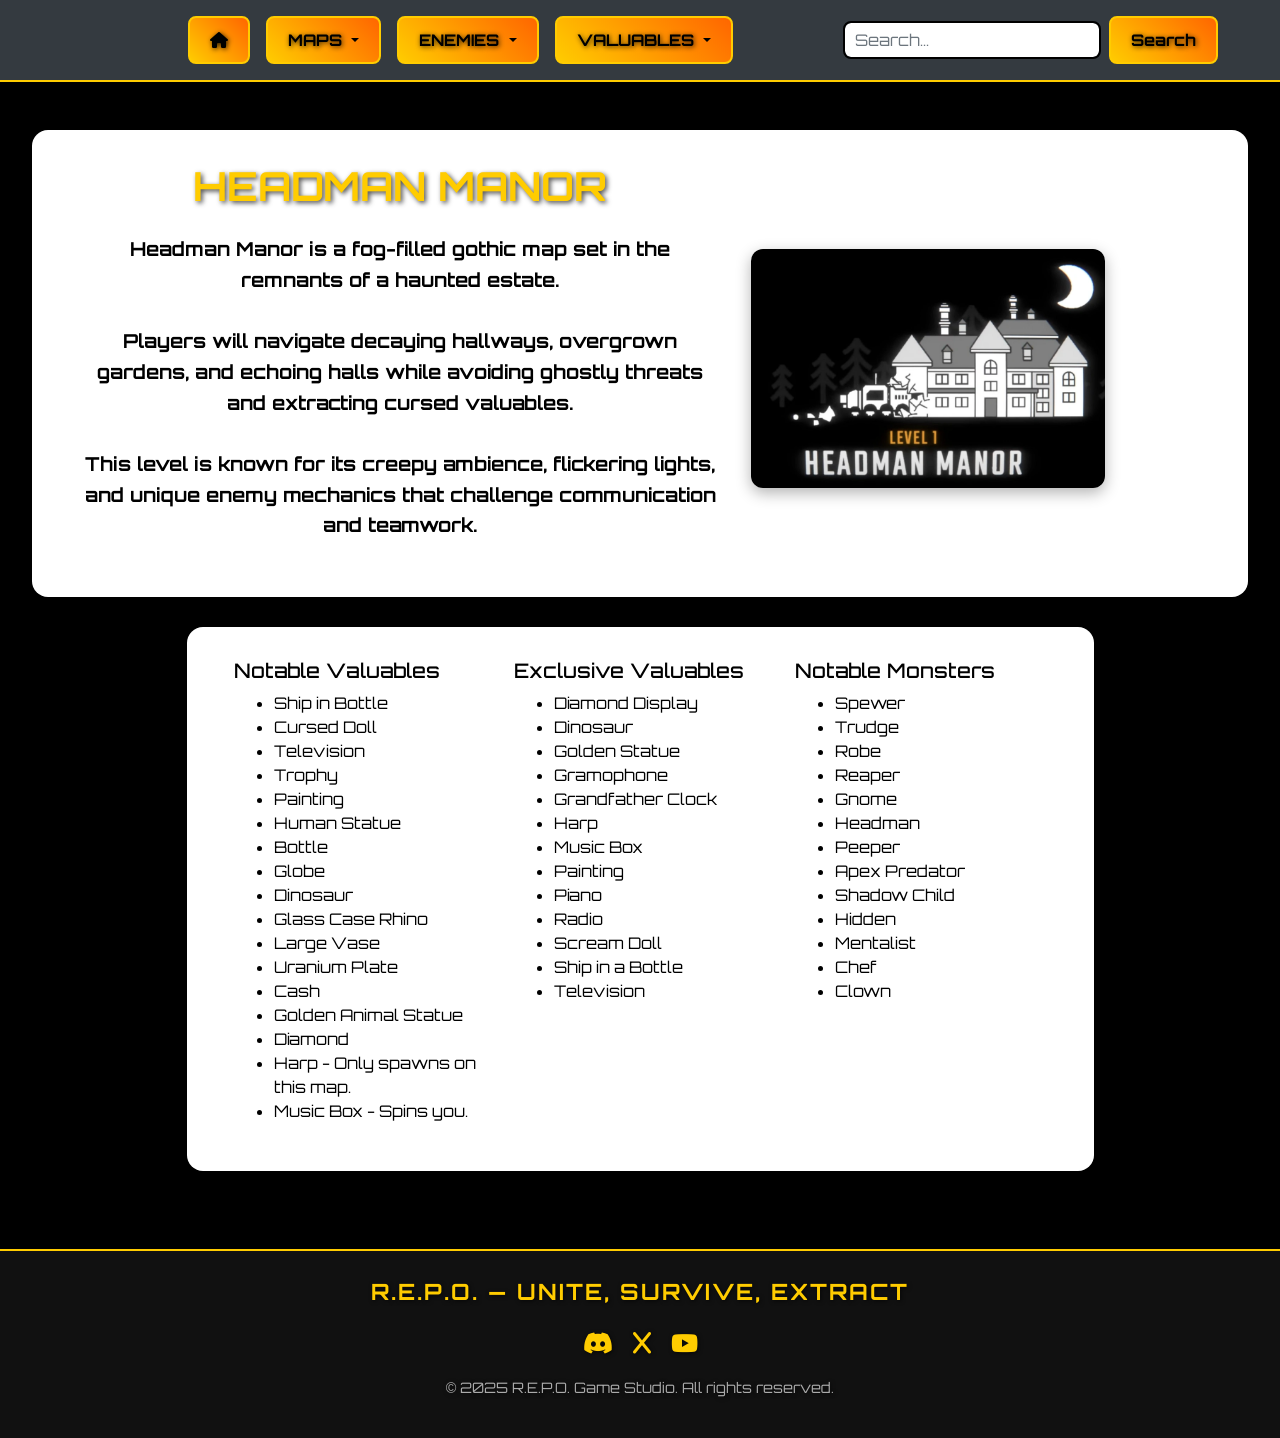
<file: headman_manor.html>
<!DOCTYPE html>
<html lang="en">
  <head>
    <meta charset="UTF-8" />
    <meta name="viewport" content="width=device-width, initial-scale=1.0" />
    <title>Headman Manor - REPO</title>

    <!-- Bootstrap CSS -->
    <link
      rel="stylesheet"
      href="https://cdn.jsdelivr.net/npm/bootstrap@4.6.2/dist/css/bootstrap.min.css"
      crossorigin="anonymous"
    />
    <link rel="stylesheet" href="styles.css" />

    <!-- Orbitron Font -->
    <link
      href="https://fonts.googleapis.com/css2?family=Orbitron:wght@400;700&display=swap"
      rel="stylesheet"
    />

    <!-- Font Awesome -->
    <link
      href="https://cdnjs.cloudflare.com/ajax/libs/font-awesome/6.5.0/css/all.min.css"
      rel="stylesheet"
    />
  </head>
  <body>
    <!-- Navigation Bar -->
    <nav class="navbar navbar-expand-lg navbar-dark bg-dark">
      <div class="container d-flex justify-content-between">
        <a class="navbar-brand" href="#"></a>
        <div class="d-flex">
          <a href="index.html" class="btn btn-repo mr-3" title="Home">
            <i class="fas fa-house"></i>
          </a>
          <div class="dropdown mr-3">
            <button
              class="btn btn-repo dropdown-toggle"
              type="button"
              id="mapsDropdown"
              data-toggle="dropdown"
              aria-haspopup="true"
              aria-expanded="false"
            >
              MAPS
            </button>
            <div class="dropdown-menu" aria-labelledby="mapsDropdown">
              <a class="dropdown-item" href="ServiceStation.html"
                >Service Station</a
              >
              <a class="dropdown-item" href="headman_manor.html"
                >Headman Manor</a
              >
              <a class="dropdown-item" href="mcjannek_station.html"
                >McJannek Station</a
              >
              <a class="dropdown-item" href="swiftbroom_academy.html"
                >Swiftbroom Academy</a
              >
              <a class="dropdown-item" href="disposal_arena.html"
                >Disposal Arena</a
              >
            </div>
          </div>

          <div class="dropdown mr-3">
            <button
              class="btn btn-repo dropdown-toggle"
              type="button"
              id="enemiesDropdown"
              data-toggle="dropdown"
              aria-haspopup="true"
              aria-expanded="false"
            >
              ENEMIES
            </button>
            <div class="dropdown-menu" aria-labelledby="enemiesDropdown">
              <a class="dropdown-item" href="enemieslvl1.html">Level 1</a>
              <a class="dropdown-item" href="enemieslvl2.html">Level 2</a>
              <a class="dropdown-item" href="enemieslvl3.html">Level 3</a>
            </div>
          </div>

          <div class="dropdown">
            <button
              class="btn btn-repo dropdown-toggle"
              type="button"
              id="valuablesDropdown"
              data-toggle="dropdown"
              aria-haspopup="true"
              aria-expanded="false"
            >
              VALUABLES
            </button>
            <div class="dropdown-menu" aria-labelledby="valuablesDropdown">
              <a class="dropdown-item" href="#">Cheap</a>
              <a class="dropdown-item" href="#">Medium</a>
              <a class="dropdown-item" href="#">High</a>
              <a class="dropdown-item" href="#">Expensive</a>
            </div>
          </div>
        </div>

        <!-- Search -->
        <form class="form-inline">
          <input
            class="form-control mr-sm-2 search-bar"
            type="search"
            placeholder="Search..."
            aria-label="Search"
          />
          <button class="btn btn-repo" type="submit">Search</button>
        </form>
      </div>
    </nav>

    <!-- Headman Manor Content -->
    <div class="container main-content">
      <div class="row content-box text-box align-items-center">
        <!-- TEXT SECTION -->
        <div class="col-md-7">
          <h2>HEADMAN MANOR</h2>
          <p class="headman-description">
            Headman Manor is a fog-filled gothic map set in the remnants of a
            haunted estate.
            <br /><br />
            Players will navigate decaying hallways, overgrown gardens, and
            echoing halls while avoiding ghostly threats and extracting cursed
            valuables.
            <br /><br />
            This level is known for its creepy ambience, flickering lights, and
            unique enemy mechanics that challenge communication and teamwork.
          </p>
        </div>

        <!-- IMAGE SECTION -->
        <div class="col-md-4">
          <img
            src="slike/Maps/headman_manor/Headman_Manor.jpg"
            alt="Service Station Overview"
            class="img-fluid map-image"
            data-toggle="modal"
            data-target="#imageModal"
          />
        </div>
      </div>

      <!-- VALUABLES & MONSTERS -->
      <div class="row content-box">
        <div class="col-md-4">
          <h5>Notable Valuables</h5>
          <ul>
            <li>Ship in Bottle</li>
            <li>Cursed Doll</li>
            <li>Television</li>
            <li>Trophy</li>
            <li>Painting</li>
            <li>Human Statue</li>
            <li>Bottle</li>
            <li>Globe</li>
            <li>Dinosaur</li>
            <li>Glass Case Rhino</li>
            <li>Large Vase</li>
            <li>Uranium Plate</li>
            <li>Cash</li>
            <li>Golden Animal Statue</li>
            <li>Diamond</li>
            <li>Harp - Only spawns on this map.</li>
            <li>Music Box - Spins you.</li>
          </ul>
        </div>
        <div class="col-md-4">
          <h5>Exclusive Valuables</h5>
          <ul>
            <li>Diamond Display</li>
            <li>Dinosaur</li>
            <li>Golden Statue</li>
            <li>Gramophone</li>
            <li>Grandfather Clock</li>
            <li>Harp</li>
            <li>Music Box</li>
            <li>Painting</li>
            <li>Piano</li>
            <li>Radio</li>
            <li>Scream Doll</li>
            <li>Ship in a Bottle</li>
            <li>Television</li>
          </ul>
        </div>
        <div class="col-md-4">
          <h5>Notable Monsters</h5>
          <ul>
            <li>Spewer</li>
            <li>Trudge</li>
            <li>Robe</li>
            <li>Reaper</li>
            <li>Gnome</li>
            <li>Headman</li>
            <li>Peeper</li>
            <li>Apex Predator</li>
            <li>Shadow Child</li>
            <li>Hidden</li>
            <li>Mentalist</li>
            <li>Chef</li>
            <li>Clown</li>
          </ul>
        </div>
      </div>
    </div>

    <!-- IMAGE MODAL -->
    <div
      class="modal fade"
      id="imageModal"
      tabindex="-1"
      role="dialog"
      aria-labelledby="imageModalLabel"
      aria-hidden="true"
    >
      <div class="modal-dialog modal-lg modal-dialog-centered" role="document">
        <div class="modal-content">
          <div class="modal-body">
            <img
              src="slike/Maps/headman_manor/Headman_Manor.jpg"
              alt="Service Station Overview Large"
              class="img-fluid"
            />
          </div>
        </div>
      </div>
    </div>

    <!-- FOOTER -->
    <footer class="footer mt-5 py-4">
      <div class="container text-center">
        <p class="footer-title">R.E.P.O. — UNITE, SURVIVE, EXTRACT</p>
        <div class="social-icons my-3">
          <a href="#" class="social-link"><i class="fab fa-discord"></i></a>
          <a href="#" class="social-link"><i class="fab fa-x"></i></a>
          <a href="#" class="social-link"><i class="fab fa-youtube"></i></a>
        </div>
        <p class="footer-text">
          &copy; 2025 R.E.P.O. Game Studio. All rights reserved.
        </p>
      </div>
    </footer>

    <!-- Bootstrap Scripts -->
    <script src="https://cdn.jsdelivr.net/npm/jquery@3.6.0/dist/jquery.min.js"></script>
    <script src="https://cdn.jsdelivr.net/npm/bootstrap@4.6.2/dist/js/bootstrap.bundle.min.js"></script>
  </body>
</html>
</file>
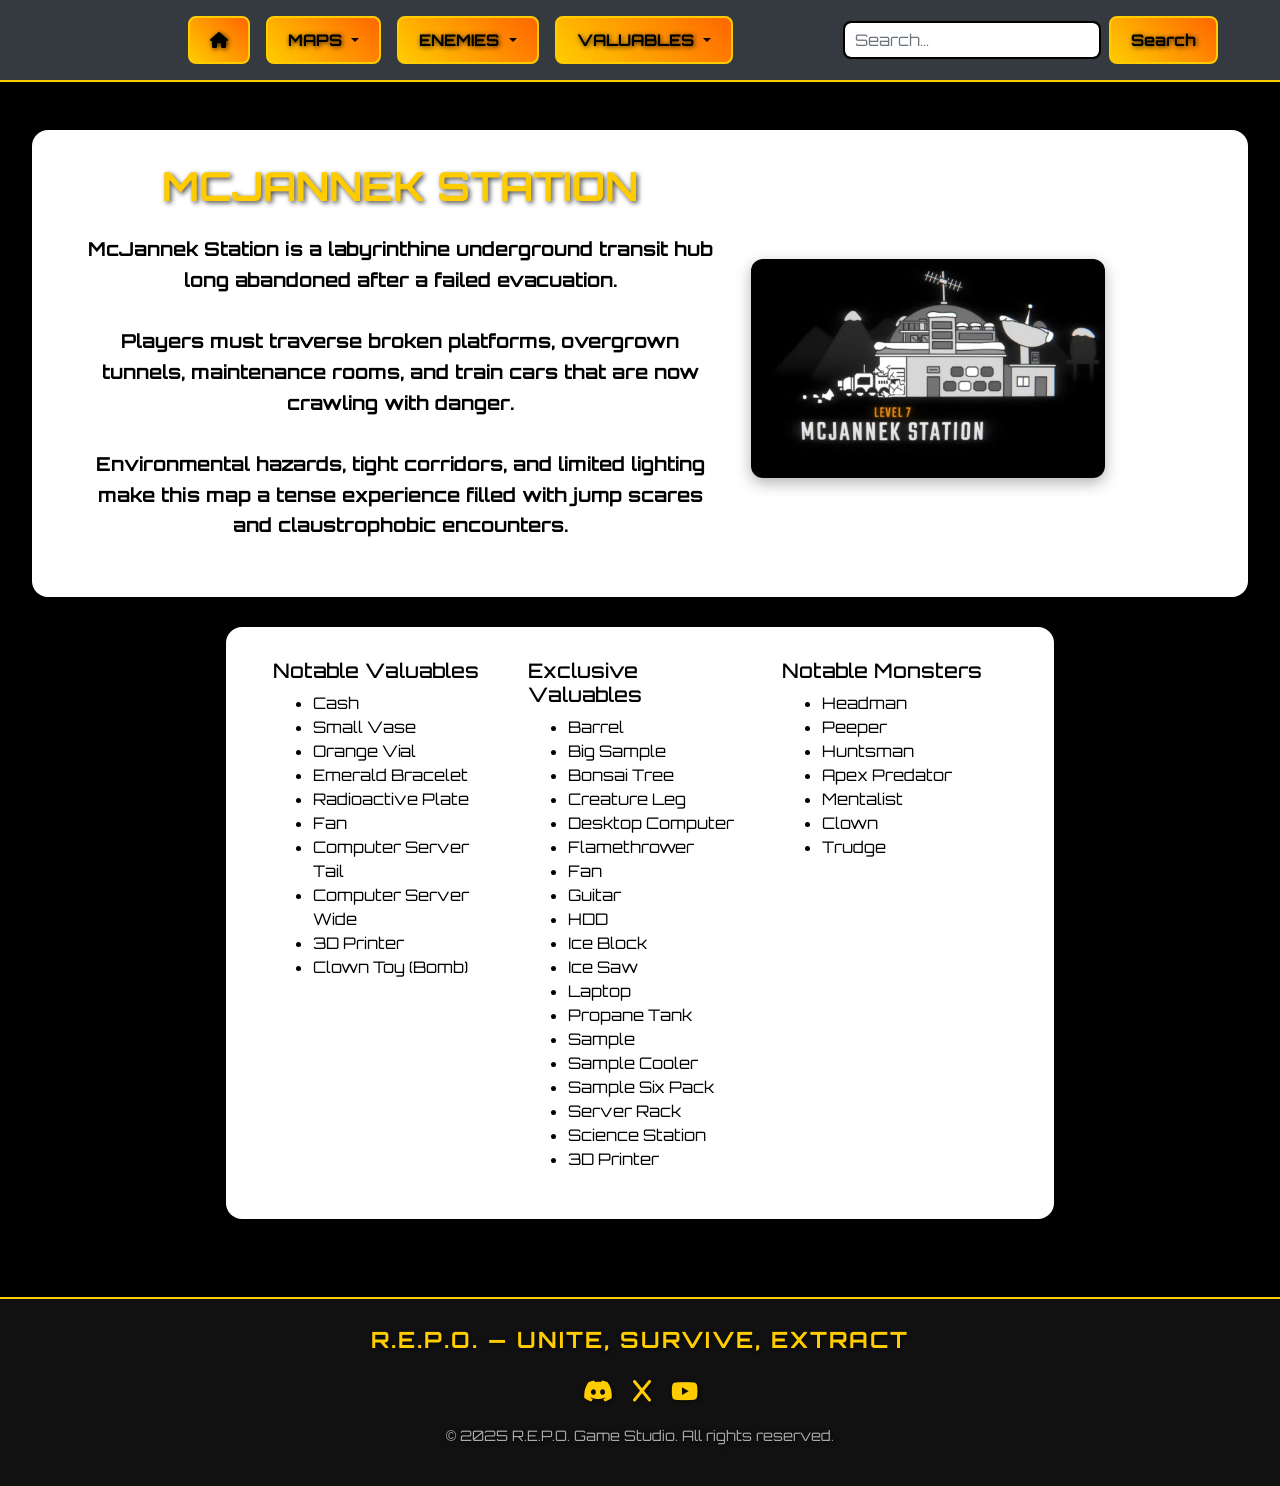
<file: mcjannek_station.html>
<!DOCTYPE html>
<html lang="en">
  <head>
    <meta charset="UTF-8" />
    <meta name="viewport" content="width=device-width, initial-scale=1.0" />
    <title>McJannek Station - REPO</title>

    <!-- Bootstrap CSS -->
    <link
      rel="stylesheet"
      href="https://cdn.jsdelivr.net/npm/bootstrap@4.6.2/dist/css/bootstrap.min.css"
      crossorigin="anonymous"
    />
    <link rel="stylesheet" href="styles.css" />

    <!-- Orbitron Font -->
    <link
      href="https://fonts.googleapis.com/css2?family=Orbitron:wght@400;700&display=swap"
      rel="stylesheet"
    />

    <!-- Font Awesome -->
    <link
      href="https://cdnjs.cloudflare.com/ajax/libs/font-awesome/6.5.0/css/all.min.css"
      rel="stylesheet"
    />
  </head>
  <body>
    <!-- Navigation Bar -->
    <nav class="navbar navbar-expand-lg navbar-dark bg-dark">
      <div class="container d-flex justify-content-between">
        <a class="navbar-brand" href="#"></a>
        <div class="d-flex">
          <a href="index.html" class="btn btn-repo mr-3" title="Home">
            <i class="fas fa-house"></i>
          </a>
          <div class="dropdown mr-3">
            <button
              class="btn btn-repo dropdown-toggle"
              type="button"
              id="mapsDropdown"
              data-toggle="dropdown"
              aria-haspopup="true"
              aria-expanded="false"
            >
              MAPS
            </button>
            <div class="dropdown-menu" aria-labelledby="mapsDropdown">
              <a class="dropdown-item" href="ServiceStation.html"
                >Service Station</a
              >
              <a class="dropdown-item" href="headman_manor.html"
                >Headman Manor</a
              >
              <a class="dropdown-item" href="mcjannek_station.html"
                >McJannek Station</a
              >
              <a class="dropdown-item" href="swiftbroom_academy.html"
                >Swiftbroom Academy</a
              >
              <a class="dropdown-item" href="disposal_arena.html"
                >Disposal Arena</a
              >
            </div>
          </div>

          <div class="dropdown mr-3">
            <button
              class="btn btn-repo dropdown-toggle"
              type="button"
              id="enemiesDropdown"
              data-toggle="dropdown"
              aria-haspopup="true"
              aria-expanded="false"
            >
              ENEMIES
            </button>
            <div class="dropdown-menu" aria-labelledby="enemiesDropdown">
              <a class="dropdown-item" href="enemieslvl1.html">Level 1</a>
              <a class="dropdown-item" href="enemieslvl2.html">Level 2</a>
              <a class="dropdown-item" href="enemieslvl3.html">Level 3</a>
            </div>
          </div>

          <div class="dropdown">
            <button
              class="btn btn-repo dropdown-toggle"
              type="button"
              id="valuablesDropdown"
              data-toggle="dropdown"
              aria-haspopup="true"
              aria-expanded="false"
            >
              VALUABLES
            </button>
            <div class="dropdown-menu" aria-labelledby="valuablesDropdown">
              <a class="dropdown-item" href="#">Cheap</a>
              <a class="dropdown-item" href="#">Medium</a>
              <a class="dropdown-item" href="#">High</a>
              <a class="dropdown-item" href="#">Expensive</a>
            </div>
          </div>
        </div>

        <!-- Search -->
        <form class="form-inline">
          <input
            class="form-control mr-sm-2 search-bar"
            type="search"
            placeholder="Search..."
            aria-label="Search"
          />
          <button class="btn btn-repo" type="submit">Search</button>
        </form>
      </div>
    </nav>

    <!-- McJannek Station Content -->
    <div class="container main-content">
      <div class="row content-box text-box align-items-center">
        <!-- TEXT SECTION -->
        <div class="col-md-7">
          <h2>MCJANNEK STATION</h2>
          <p class="mcjannek-description">
            McJannek Station is a labyrinthine underground transit hub long
            abandoned after a failed evacuation.
            <br /><br />
            Players must traverse broken platforms, overgrown tunnels,
            maintenance rooms, and train cars that are now crawling with danger.
            <br /><br />
            Environmental hazards, tight corridors, and limited lighting make
            this map a tense experience filled with jump scares and
            claustrophobic encounters.
          </p>
        </div>

        <!-- IMAGE SECTION -->
        <div class="col-md-4">
          <img
            src="slike/Maps/mcjannek_station/Mcjannek.jpg"
            alt="McJannek Station Overview"
            class="img-fluid map-image"
            data-toggle="modal"
            data-target="#imageModal"
          />
        </div>
      </div>

      <!-- VALUABLES & MONSTERS -->
      <div class="row content-box">
        <div class="col-md-4">
          <h5>Notable Valuables</h5>
          <ul>
            <li>Cash</li>
            <li>Small Vase</li>
            <li>Orange Vial</li>
            <li>Emerald Bracelet</li>
            <li>Radioactive Plate</li>
            <li>Fan</li>
            <li>Computer Server Tail</li>
            <li>Computer Server Wide</li>
            <li>3D Printer</li>
            <li>Clown Toy (Bomb)</li>
          </ul>
        </div>
        <div class="col-md-4">
          <h5>Exclusive Valuables</h5>
          <ul>
            <li>Barrel</li>
            <li>Big Sample</li>
            <li>Bonsai Tree</li>
            <li>Creature Leg</li>
            <li>Desktop Computer</li>
            <li>Flamethrower</li>
            <li>Fan</li>
            <li>Guitar</li>
            <li>HDD</li>
            <li>Ice Block</li>
            <li>Ice Saw</li>
            <li>Laptop</li>
            <li>Propane Tank</li>
            <li>Sample</li>
            <li>Sample Cooler</li>
            <li>Sample Six Pack</li>
            <li>Server Rack</li>
            <li>Science Station</li>
            <li>3D Printer</li>
          </ul>
        </div>
        <div class="col-md-4">
          <h5>Notable Monsters</h5>
          <ul>
            <li>Headman</li>
            <li>Peeper</li>
            <li>Huntsman</li>
            <li>Apex Predator</li>
            <li>Mentalist</li>
            <li>Clown</li>
            <li>Trudge</li>
          </ul>
        </div>
      </div>
    </div>

    <!-- IMAGE MODAL -->
    <div
      class="modal fade"
      id="imageModal"
      tabindex="-1"
      role="dialog"
      aria-labelledby="imageModalLabel"
      aria-hidden="true"
    >
      <div class="modal-dialog modal-lg modal-dialog-centered" role="document">
        <div class="modal-content">
          <div class="modal-body">
            <img
              src="slike/Maps/mcjannek_station/Mcjannek.jpg"
              alt="McJannek Station Large"
              class="img-fluid"
            />
          </div>
        </div>
      </div>
    </div>

    <!-- FOOTER -->
    <footer class="footer mt-5 py-4">
      <div class="container text-center">
        <p class="footer-title">R.E.P.O. — UNITE, SURVIVE, EXTRACT</p>
        <div class="social-icons my-3">
          <a href="#" class="social-link"><i class="fab fa-discord"></i></a>
          <a href="#" class="social-link"><i class="fab fa-x"></i></a>
          <a href="#" class="social-link"><i class="fab fa-youtube"></i></a>
        </div>
        <p class="footer-text">
          &copy; 2025 R.E.P.O. Game Studio. All rights reserved.
        </p>
      </div>
    </footer>

    <!-- Bootstrap Scripts -->
    <script src="https://cdn.jsdelivr.net/npm/jquery@3.6.0/dist/jquery.min.js"></script>
    <script src="https://cdn.jsdelivr.net/npm/bootstrap@4.6.2/dist/js/bootstrap.bundle.min.js"></script>
  </body>
</html>
</file>
<file: styles.css>
body {
  background-color: #000;
  color: #fff;
  font-family: "Orbitron", sans-serif;
  overflow-x: hidden;
}

.navbar {
  padding: 1rem;
  border-bottom: 2px solid #ffcc00;
}

.navbar .container {
  width: 95%;
  max-width: 1300px;
}

.btn-repo {
  background: linear-gradient(45deg, #ffcc00, #ff6600);
  color: #000;
  font-weight: bold;
  border: 2px solid #ffcc00;
  border-radius: 8px;
  text-shadow: 1px 1px 5px rgba(0, 0, 0, 0.8);
  transition: all 0.3s ease-in-out;
  padding: 10px 20px;
}

.btn-repo:hover {
  background: linear-gradient(45deg, #ff6600, #ffcc00);
  color: #fff;
  box-shadow: 0px 0px 10px #ffcc00;
  transform: scale(1.05);
}

.dropdown-menu {
  background-color: #111;
  border: 2px solid #ffcc00;
  box-shadow: 0px 0px 10px rgba(255, 204, 0, 0.8);
}

.main-content {
  display: flex;
  justify-content: center;
  align-items: center;
  margin-top: 3rem;
  width: 95%;
  max-width: 1300px;
  flex-direction: column;
}

.content-wrapper {
  display: flex;
  flex-wrap: wrap;
  gap: 20px;
  margin-bottom: 30px;
}

.content-box {
  background-color: #fff;
  color: #000;
  border-radius: 16px;
  box-shadow: 0 4px 12px rgba(0, 0, 0, 0.2);
  padding: 2rem;
  margin-bottom: 30px;
  flex: 1;
}

.text-box {
  text-align: center;
}

.text-box h2 {
  font-size: 2.5rem;
  font-weight: bold;
  color: #ffcc00;
  margin-bottom: 1.5rem;
  text-transform: uppercase;
  text-shadow: 2px 2px 5px rgba(0, 0, 0, 0.7);
}

.text-box p {
  font-size: 1.2rem;
  font-weight: bold;
  color: #000;
  line-height: 1.6;
  margin-bottom: 1.5rem;
}

.text-box p span {
  display: block;
  margin-bottom: 1rem;
}

.image-grid {
  display: grid;
  grid-template-columns: repeat(2, 1fr);
  gap: 15px;
}

.image-grid img {
  width: 100%;
  height: auto;
  border-radius: 12px;
  box-shadow: 0 4px 8px rgba(0, 0, 0, 0.3);
  transition: transform 0.3s ease-in-out, box-shadow 0.3s ease-in-out;
}

.image-grid img:hover {
  transform: scale(1.1);
  box-shadow: 0 4px 15px rgba(255, 204, 0, 0.8);
}

.map-image {
  border-radius: 12px;
  box-shadow: 0 5px 15px rgba(0, 0, 0, 0.3);
  margin-top: 10px;
  width: 100%;
  object-fit: cover;
  cursor: pointer;
  transition: transform 0.3s ease-in-out, box-shadow 0.3s ease-in-out;
}

.map-image:hover {
  transform: scale(1.1);
  box-shadow: 0 4px 15px rgba(255, 204, 0, 0.8);
}

.get-game-btn-container {
  margin-top: 2rem;
}

.get-game-btn {
  font-size: 1.5rem;
  padding: 20px 40px;
  border-radius: 12px;
  text-transform: uppercase;
  transition: all 0.3s ease;
}

.get-game-btn:hover {
  background: linear-gradient(45deg, #ff6600, #ffcc00);
  color: #fff;
  transform: scale(1.1);
  box-shadow: 0px 0px 15px #ffcc00;
}

.modal-body img {
  width: 100%;
  height: auto;
  border-radius: 12px;
  border: none;
}

.modal-content {
  background: none;
  border: none;
  box-shadow: none;
}

.footer {
  background-color: #111;
  border-top: 2px solid #ffcc00;
  color: #fff;
  text-shadow: 1px 1px 4px rgba(0, 0, 0, 0.7);
  font-family: "Orbitron", sans-serif;
}

.footer-title {
  font-size: 1.4rem;
  font-weight: bold;
  color: #ffcc00;
  text-transform: uppercase;
  letter-spacing: 2px;
}

.footer-text {
  font-size: 0.9rem;
  color: #aaa;
  margin-top: 10px;
}

.social-icons {
  display: flex;
  justify-content: center;
  gap: 20px;
}

.social-link {
  color: #ffcc00;
  font-size: 1.5rem;
  transition: color 0.3s, transform 0.3s;
}

.social-link:hover {
  color: #ff6600;
  transform: scale(1.2);
}

.headman-description {
  font-size: 1rem;
  line-height: 1.6;
}

.form-control {
  width: 65%;
}

.repo-table {
  background-color: #0d1117;
  color: #f0f0f0;
  border: 2px solid #1f6feb;
  font-family: "Orbitron", sans-serif;
  font-size: 0.95rem;
  box-shadow: 0 0 10px #1f6feb33;
}

.repo-table th {
  background-color: #161b22;
  color: #58a6ff;
  border-bottom: 2px solid #1f6feb;
  text-transform: uppercase;
}

.repo-table td {
  border-top: 1px solid #2f81f7;
  vertical-align: middle;
}

.repo-table img {
  border: 1px solid #2f81f7;
  background-color: #0d1117;
  padding: 2px;
}

.repo-table img {
  max-width: 100%;
  height: auto;
}

.card {
  border-radius: 1rem;
  background-color: #fdfdfd;
}

label {
  font-weight: 600;
}

.btn-primary {
  background-color: #2c3e50;
  border: none;
}

.btn-primary:hover {
  background-color: #1a252f;
}

.form-control {
  border: 2px solid #000;
  border-radius: 8px;
  padding: 10px;
  font-size: 1rem;
}

label {
  color: #000;
  font-weight: 600;
  margin-bottom: 5px;
}

h2.text-center {
  font-family: "Orbitron", sans-serif;
  font-weight: bold;
  color: #ffcc00;
  font-size: 2rem;
  text-transform: uppercase;
  text-shadow: 2px 2px 5px rgba(0, 0, 0, 0.7);
}

@media (max-width: 768px) {
  .repo-table td {
    display: block;
    position: relative;
    padding-left: 50%;
    text-align: left;
    border: none;
    border-bottom: 1px solid #dee2e6;
  }

  .repo-table td::before {
    position: absolute;
    top: 0;
    left: 0;
    width: 45%;
    padding-left: 15px;
    font-weight: bold;
    white-space: nowrap;
  }

  /* Medkits */
  .medkits-table td:nth-child(1)::before {
    content: "Item";
  }
  .medkits-table td:nth-child(2)::before {
    content: "Image";
  }
  .medkits-table td:nth-child(3)::before {
    content: "Cost";
  }
  .medkits-table td:nth-child(4)::before {
    content: "Heal Amount";
  }

  /* Upgrades */
  .upgrades-table td:nth-child(1)::before {
    content: "Upgrade";
  }
  .upgrades-table td:nth-child(2)::before {
    content: "Image";
  }
  .upgrades-table td:nth-child(3)::before {
    content: "Cost";
  }
  .upgrades-table td:nth-child(4)::before {
    content: "Info";
  }

  /* Weapons */
  .weapons-table td:nth-child(1)::before {
    content: "Item";
  }
  .weapons-table td:nth-child(2)::before {
    content: "Image";
  }
  .weapons-table td:nth-child(3)::before {
    content: "Cost";
  }
  .weapons-table td:nth-child(4)::before {
    content: "Function";
  }

  .repo-table thead {
    display: none;
  }
}

/* CSS to change cursor to a hand when hovering over sortable columns */
.sortable-column {
  cursor: pointer;
  text-decoration: underline; /* Optional: Adds an underline when hovering for clarity */
}

/* Optional: Add a little styling for better visibility */
.sortable-column:hover {
  color: #007bff; /* Changes color when hovered */
}
</file>
